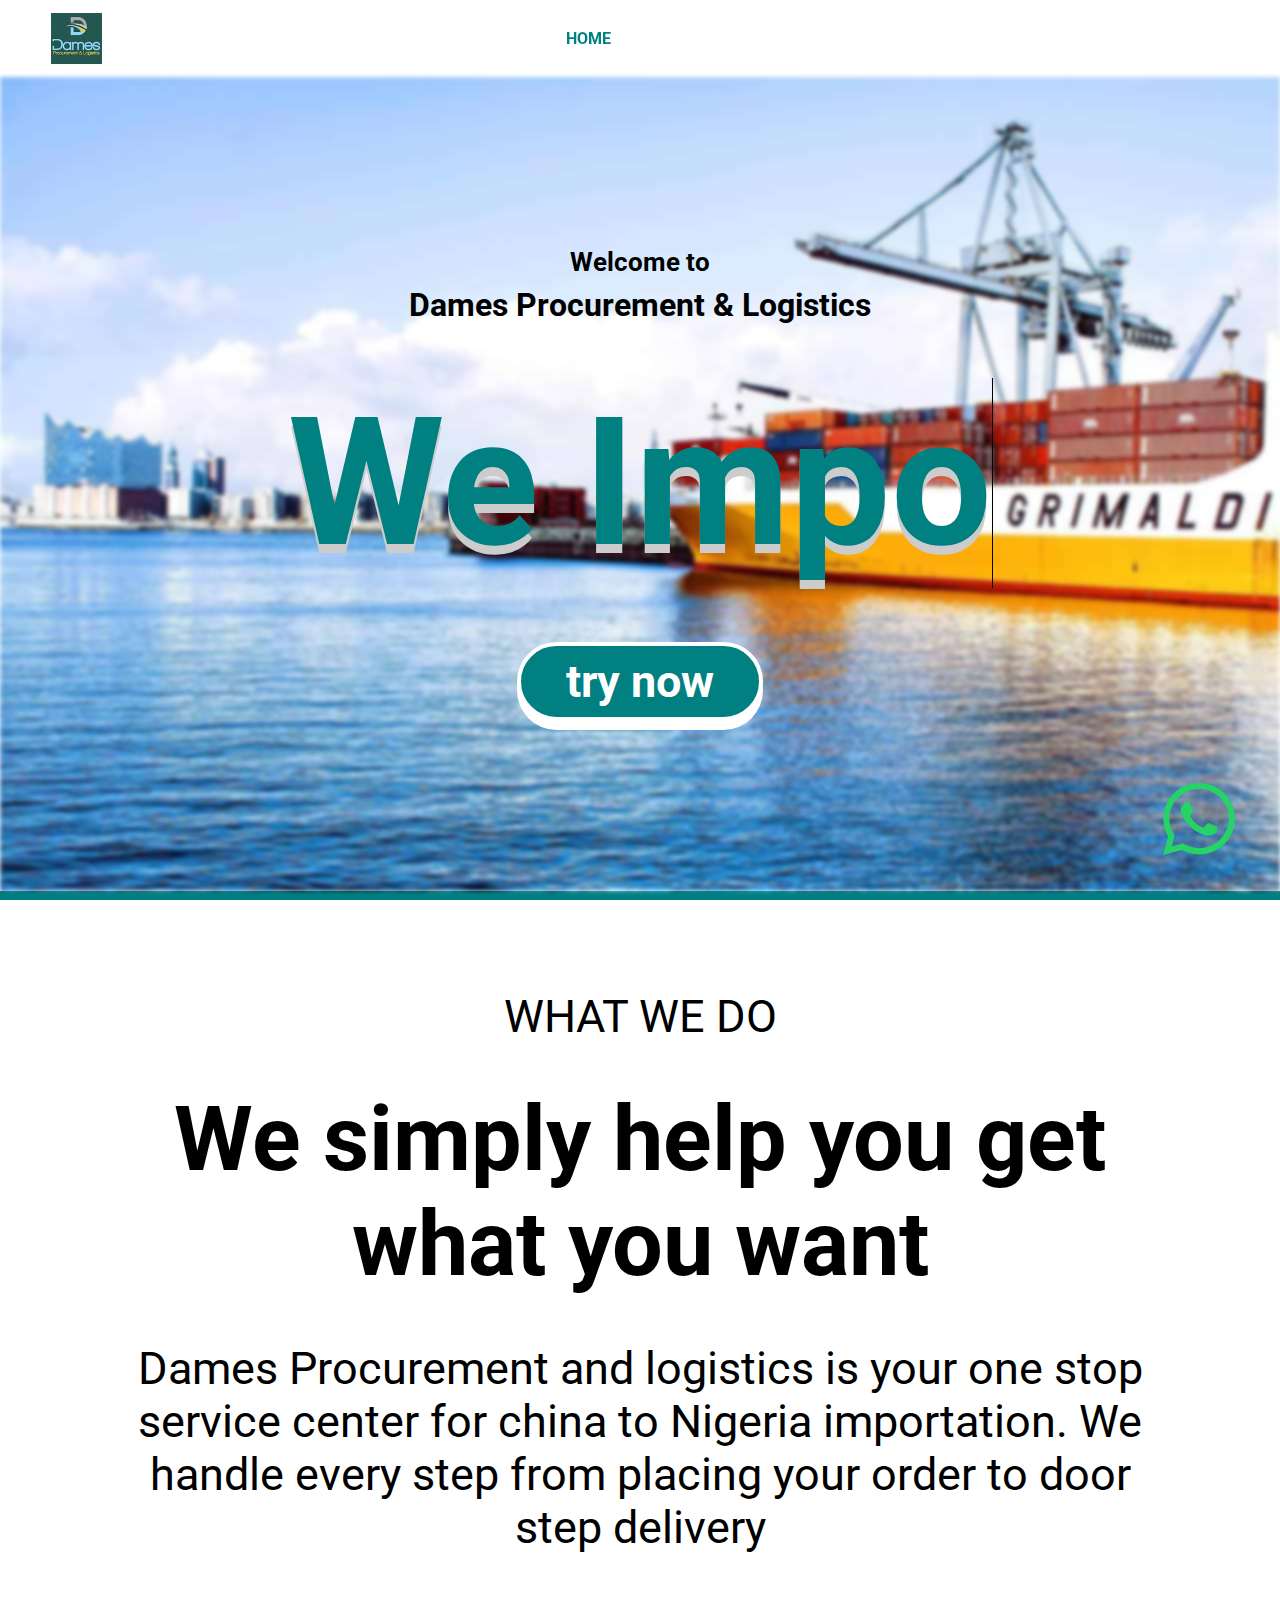
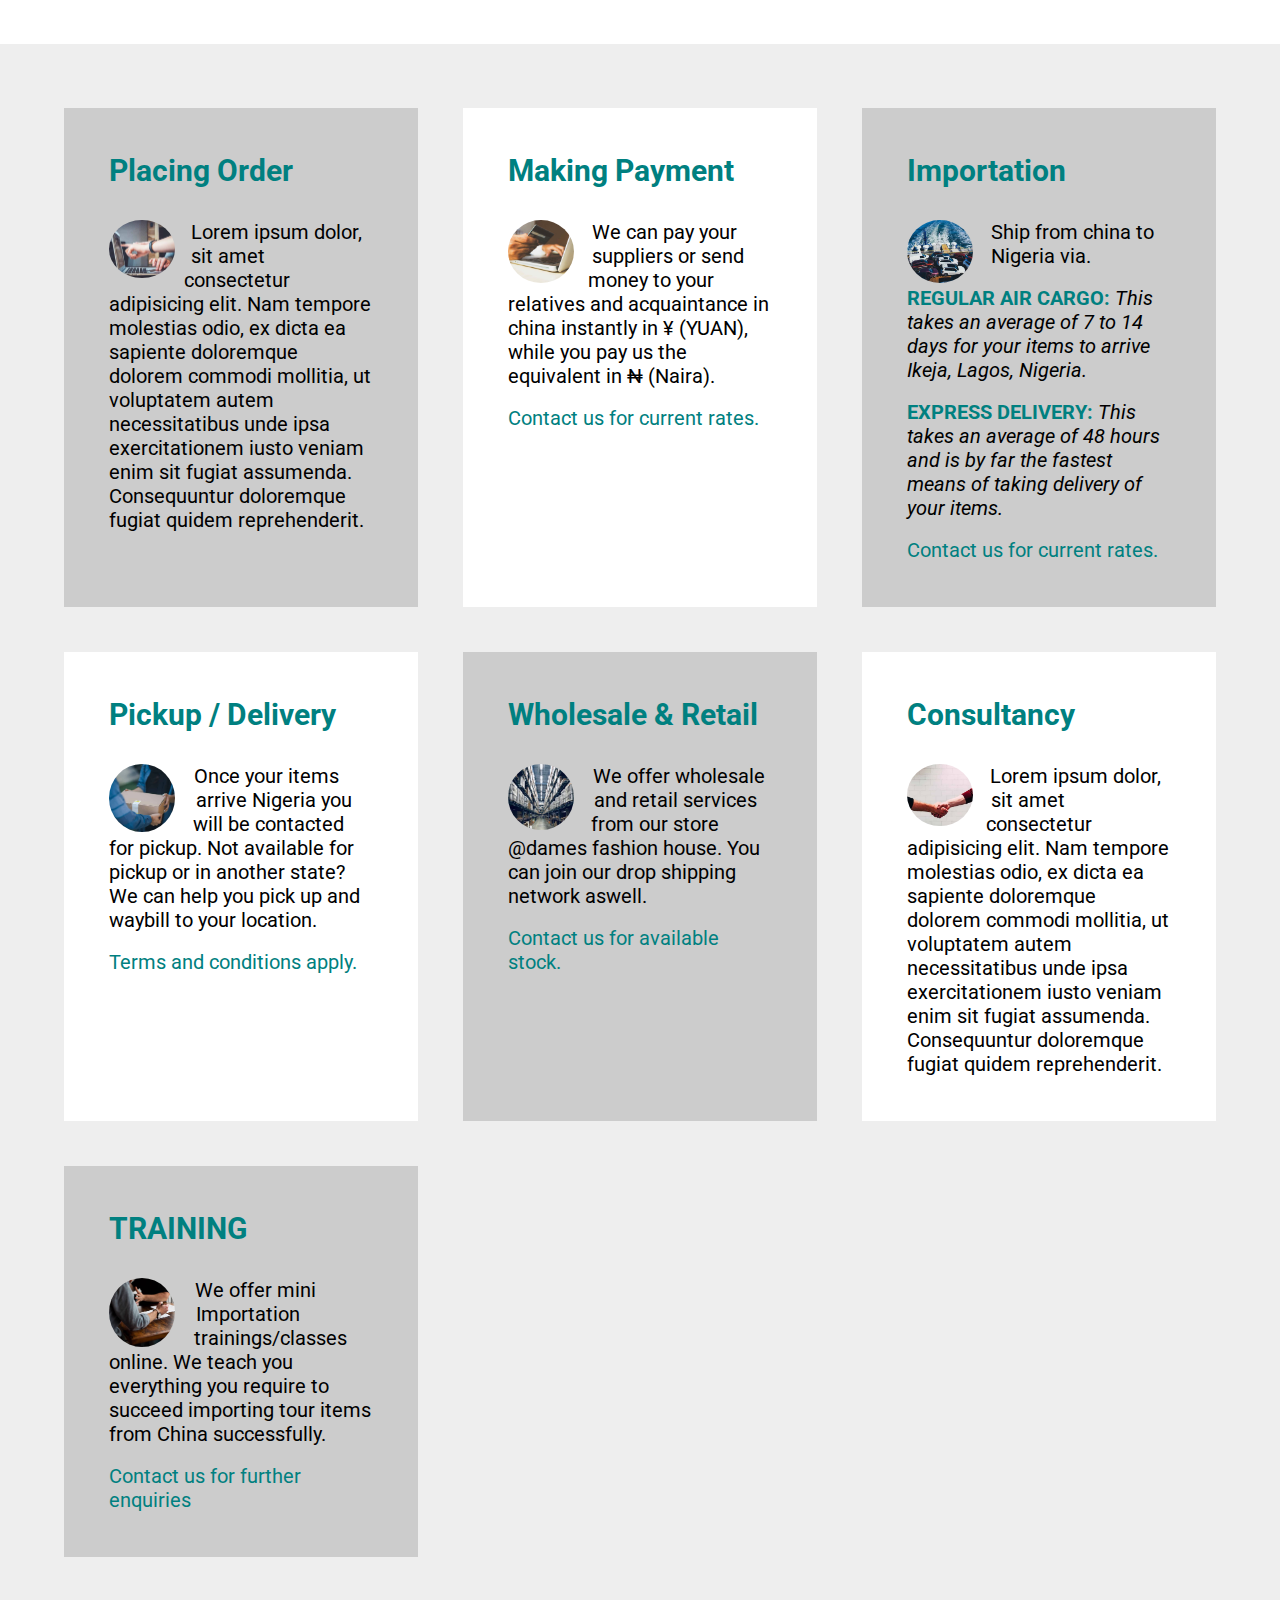
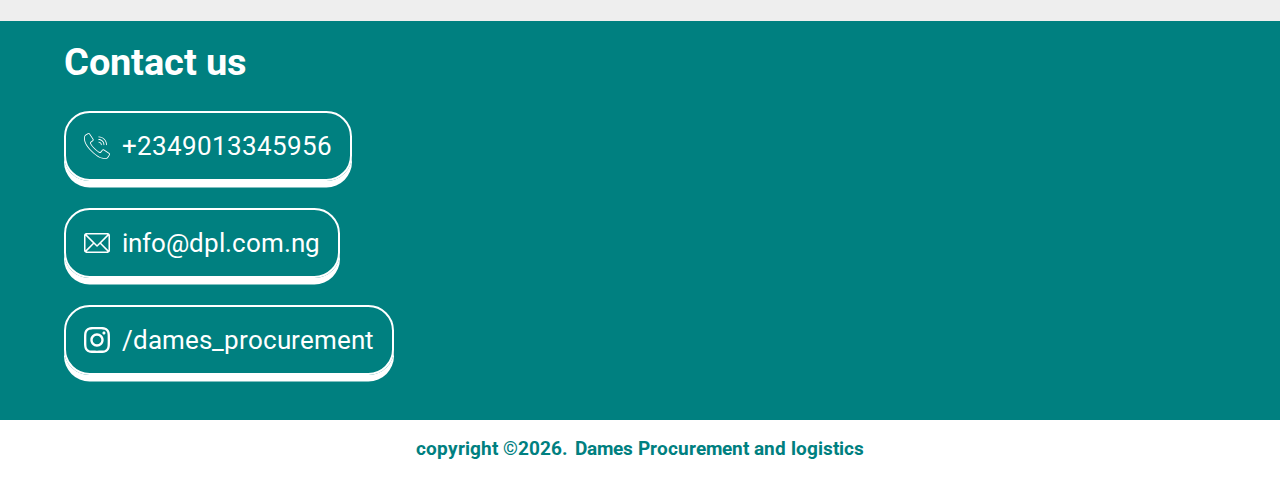
<file: index.html>
<!DOCTYPE html>
<html lang="en">

<head>
    <meta charset="UTF-8">
    <meta name="viewport" content="width=device-width, initial-scale=1.0">
    <meta http-equiv="X-UA-Compatible" content="ie=edge">
    <meta name="google-site-verification" content="later" />
    <meta name="description"
        content="Welcome to Dames Procurement and Logistics (DPL), your one stop service center for your china to Nigeria importation">
    <link rel="stylesheet" href="style.css">
    <link href="https://fonts.googleapis.com/css?family=Roboto&display=swap" rel="stylesheet">
    <script defer src="./script.js"></script>
    <title>Dames Procurement and Logistics</title>
</head>

<body>
    <div class="container">
        <header>
            <a href="./" ><img src="./img/dameslogo.jpg" alt="logo"></a>
            
            <nav>
                <a class="menuBar">&#9776;</a>
                <ul class="menuContainer">
                    <li class="active"><a href="./">HOME</a></li>
                    <li><a href="./about.html">ABOUT</a></li>
                    <li><a href="./order.html">ORDER</a></li>
                </ul>
            </nav>
        </header>
        <main class="home">
            <section class="homeIntro">
                <div class="backgroundImage"></div>
                <div class="content">
                    <div>
                        <span class="a">Welcome to</span>
                        <span class="b">Dames Procurement & Logistics</span>
                    </div>
                    <h1>We <span class="txt-type" data-wait="2000" data-words='["Import", "Procure", "Train", "Mentor"]'></span></h1>
                    <a href="./order.html"><h3>try now</h3></a>
                    
                </div>
            </section>
            <section class="moreIntro">
                <div>WHAT WE DO</div>
                <h1>We simply help you get what you want</h1>
                <p>Dames Procurement and logistics is your one stop service center for china to Nigeria importation.
                    We handle every step from <span>placing your order</span> to <span>door step delivery</span>
                </p>
            </section>
            <section class="services">
                <div>
                    <h2>Placing Order</h2>
                    <img src="./img/ordering.jpg" alt="placing order">
                    <p>Lorem ipsum dolor, sit amet consectetur adipisicing elit. Nam tempore molestias odio, ex dicta ea
                        sapiente doloremque dolorem commodi mollitia, ut voluptatem autem necessitatibus unde ipsa
                        exercitationem iusto veniam enim sit fugiat assumenda. Consequuntur doloremque fugiat quidem
                        reprehenderit.</p>
                </div>
                <div>
                    <h2>Making Payment</h2>
                    <img src="./img/payment.jpg" alt="placing order">
                    <p>We can pay your suppliers or send money to your relatives and acquaintance in china instantly in ¥ (YUAN), while you pay us the equivalent in ₦ (Naira).</p>
                    <p class="deeper">Contact us for current rates.</p>
                </div>
                <div>
                    <h2>Importation</h2>
                    <img src="./img/import.jpg" alt="placing order">
                    <p>Ship from china to Nigeria via.</p>
                    <p class="deep"><b>Regular air cargo:</b> <i>This takes an average of 7 to 14 days for your items to arrive Ikeja, Lagos, Nigeria.</i></p>
                    <p class="deep"><b> Express Delivery:</b> <i>This takes an average of 48 hours and is by far the fastest means of taking delivery of your items.</i></p>
                    <p class="deeper">Contact us for current rates.</p>
                </div>
                <div>
                    <h2>Pickup / Delivery</h2>
                    <img src="./img/delivery.jpg" alt="placing order">
                    <p>Once your items arrive Nigeria you will be contacted for pickup. Not available for pickup or in another state? We can help you pick up and  waybill to your location.</p>
                    <p class="deeper">Terms and conditions apply.</p>
                </div>
                <div>
                    <h2>Wholesale & Retail</h2>
                    <img src="./img/wholesale.jpg" alt="wholesale">
                    <p>We offer wholesale and retail services from our store @dames fashion house. You can join our drop shipping network aswell.</p>
                    <p class="deeper">Contact us for available stock.</p>
                </div>
                <div>
                    <h2>Consultancy</h2>
                    <img src="./img/consultancy.jpg" alt="placing order">
                    <p>Lorem ipsum dolor, sit amet consectetur adipisicing elit. Nam tempore molestias odio, ex dicta ea
                        sapiente doloremque dolorem commodi mollitia, ut voluptatem autem necessitatibus unde ipsa
                        exercitationem iusto veniam enim sit fugiat assumenda. Consequuntur doloremque fugiat quidem
                        reprehenderit.</p>
                </div>
                <div>
                    <h2>TRAINING</h2>
                    <img src="./img/Mentorship.jpg" alt="placing order">
                    <p>We offer mini Importation trainings/classes online. We teach you everything you require to succeed importing tour items from China successfully.</p>
                    <p class="deeper">Contact us for further enquiries</p>
                </div>
            </section>
        </main>
        <footer>
            <div class="footerContainer">
                <h4>Contact us</h4>
                <a href="tel:+2349013345956"> <img src="./img/call.svg" alt="phone number"><span>
                        +2349013345956</span></a>
                <a href="mailto:info@dpl.com.ng"><img src="./img/email.svg" alt="email address"><span>
                        info@dpl.com.ng</span></a>
                <a href="https://instagram.com/dames_procurement" target="_blank" rel="noreferrer nofollow"><img src="./img/instagram.svg" alt="instagram"><span>
                        /dames_procurement</span></a>
            </div>
            <h3>copyright &#169; <span class="cRY">.</span> Dames Procurement and logistics</h3>
            <a href="https://wa.me/2349013345956" target="_blank" rel="noreferrer nofollow"><img
                    src="./img/whatsapp.svg" alt="whatsapp" class="whatsapp"></a>

        </footer>
    </div>

</body>

</html>
</file>
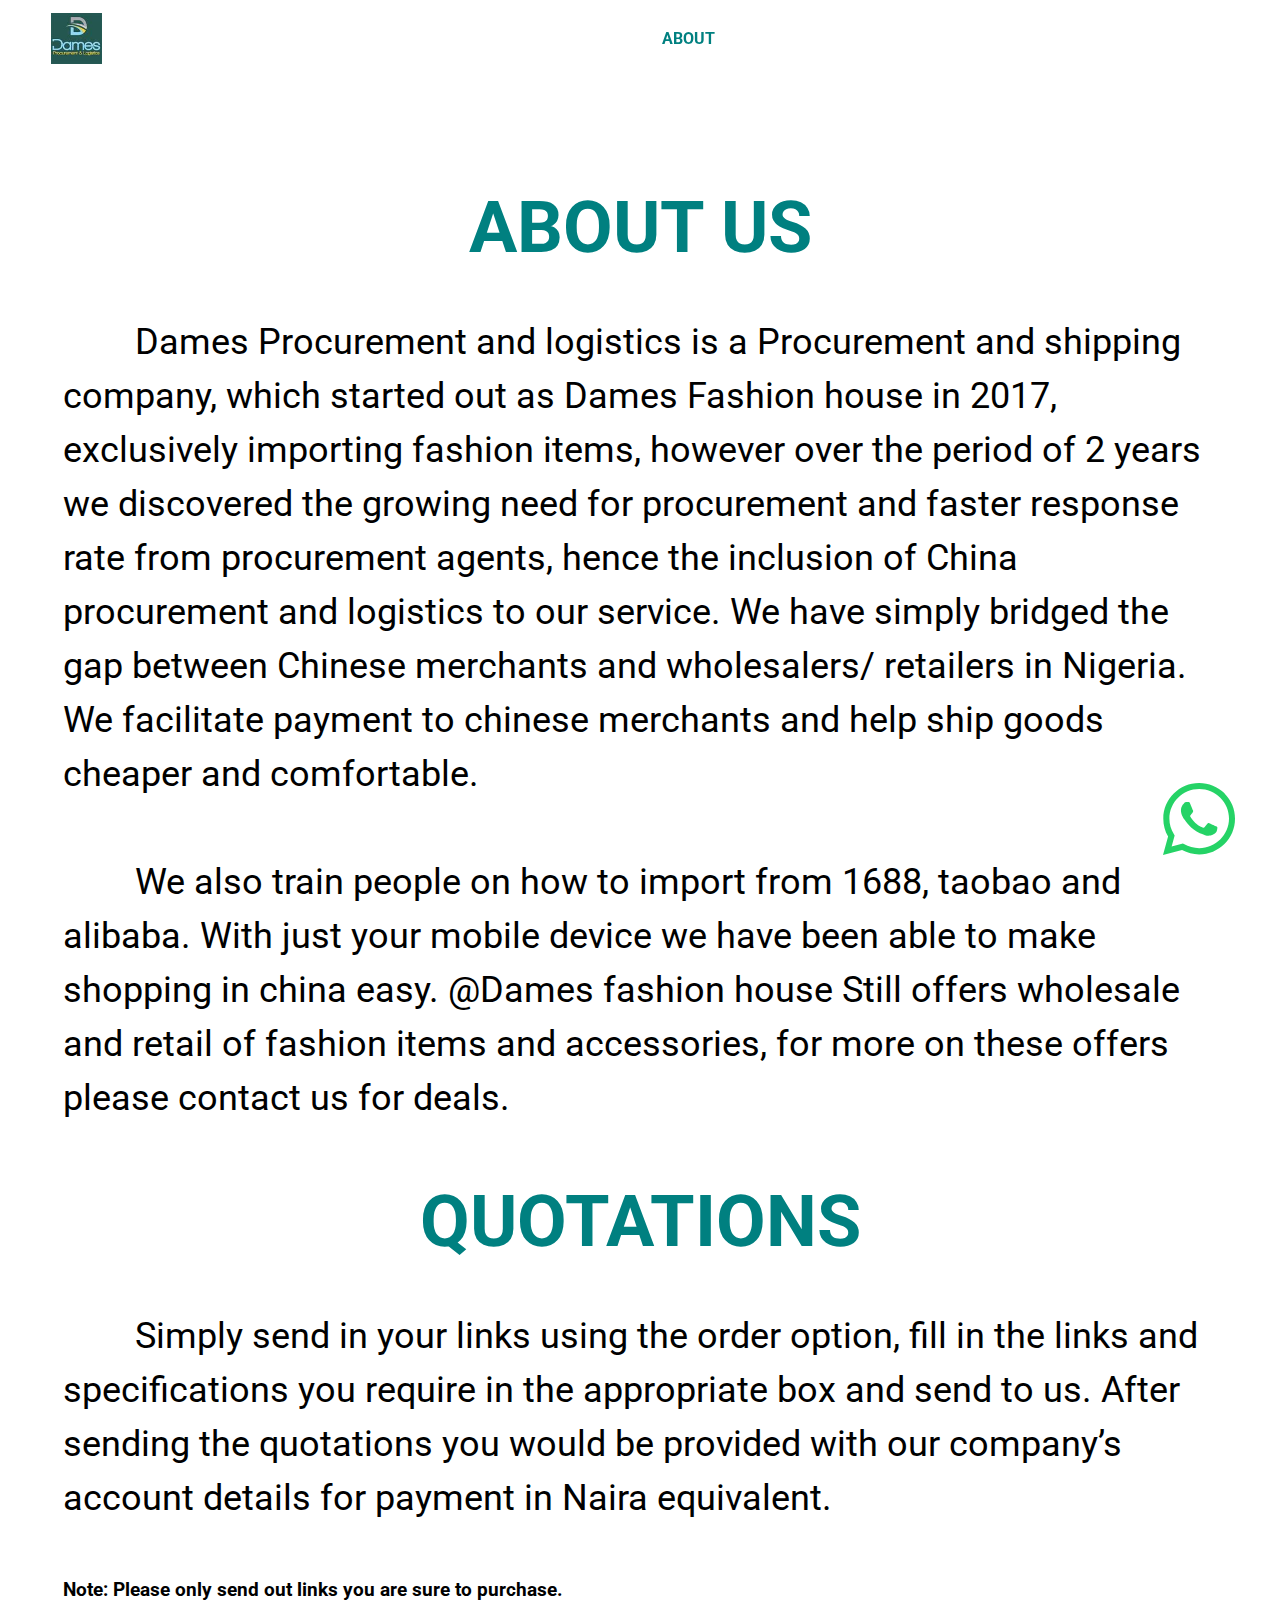
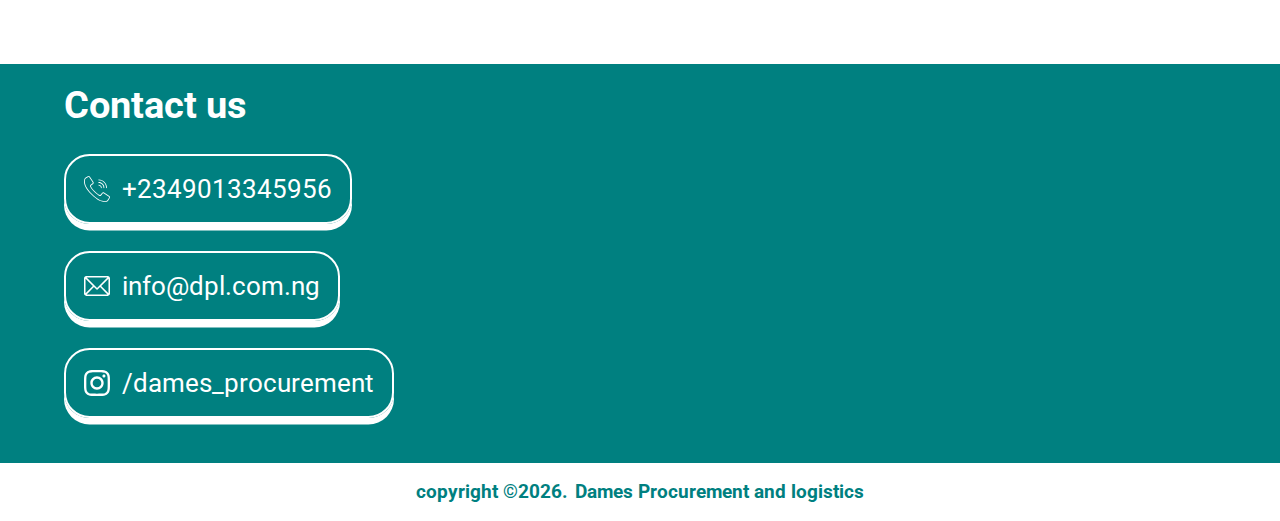
<file: about.html>
<!DOCTYPE html>
<html lang="en">

<head>
    <meta charset="UTF-8">
    <meta name="viewport" content="width=device-width, initial-scale=1.0">
    <meta http-equiv="X-UA-Compatible" content="ie=edge">
    <meta name="google-site-verification" content="later" />
    <meta name="description"
        content="Welcome to Dames Procurement and Logistics (DPL), your one stop service center for your china to Nigeria importation">
    <link rel="stylesheet" href="style.css">
    <link href="https://fonts.googleapis.com/css?family=Roboto&display=swap" rel="stylesheet">
    <script defer src="./script.js"></script>
    <title>Dames Procurement and Logistics</title>
</head>

<body>
    <div class="container">
        <header>
            <a href="./" ><img src="./img/dameslogo.jpg" alt="logo"></a>
            
            <nav>
                <a class="menuBar">&#9776;</a>
                <ul class="menuContainer">
                    <li><a href="./">HOME</a></li>
                    <li class="active"><a href="./about.html">ABOUT</a></li>
                    <li><a href="./order.html">ORDER</a></li>
                </ul>
            </nav>
        </header>

        <main class="about">
            <h1>ABOUT US</h1>
            <p>Dames Procurement and logistics is a Procurement and shipping company, which started out as Dames Fashion house in 2017, exclusively importing fashion items, however over the period of 2 years we discovered the growing need for procurement and faster response rate from procurement agents, hence the inclusion of China procurement and logistics to our service. 
                We have simply bridged the gap between Chinese merchants and wholesalers/ retailers in Nigeria. We facilitate payment to chinese merchants and help ship goods cheaper and comfortable. </p>
            <p>We also train people on how to import from 1688, taobao and alibaba. With just your mobile device we have been able to make shopping in china easy.
                @Dames fashion house Still offers wholesale and retail of fashion items and accessories, for more on these offers please contact us for deals.</p>
            <h1>Quotations</h1>
            <p>Simply send in your links using the order option, fill in the links and specifications you require in the appropriate box and send to us. After sending the quotations you would be provided with our company’s account details for payment in Naira equivalent.</p>
            <h3>Note: Please only send out links you are sure  to purchase.</h3>
        </main>

        <footer>
            <div class="footerContainer">
                <h4>Contact us</h4>
                <a href="tel:+2349013345956"> <img src="./img/call.svg" alt="phone number"><span>
                        +2349013345956</span></a>
                <a href="mailto:info@dpl.com.ng"><img src="./img/email.svg" alt="email address"><span>
                        info@dpl.com.ng</span></a>
                <a href="https://instagram.com/dames_procurement" target="_blank" rel="noreferrer nofollow"><img src="./img/instagram.svg" alt="instagram"><span>
                        /dames_procurement</span></a>
            </div>
            <h3>copyright &#169; <span class="cRY">.</span> Dames Procurement and logistics</h3>
            <a href="https://wa.me/2349013345956" target="_blank" rel="noreferrer nofollow"><img
                    src="./img/whatsapp.svg" alt="whatsapp" class="whatsapp"></a>

        </footer>
    </div>
</body>

</html>
</file>
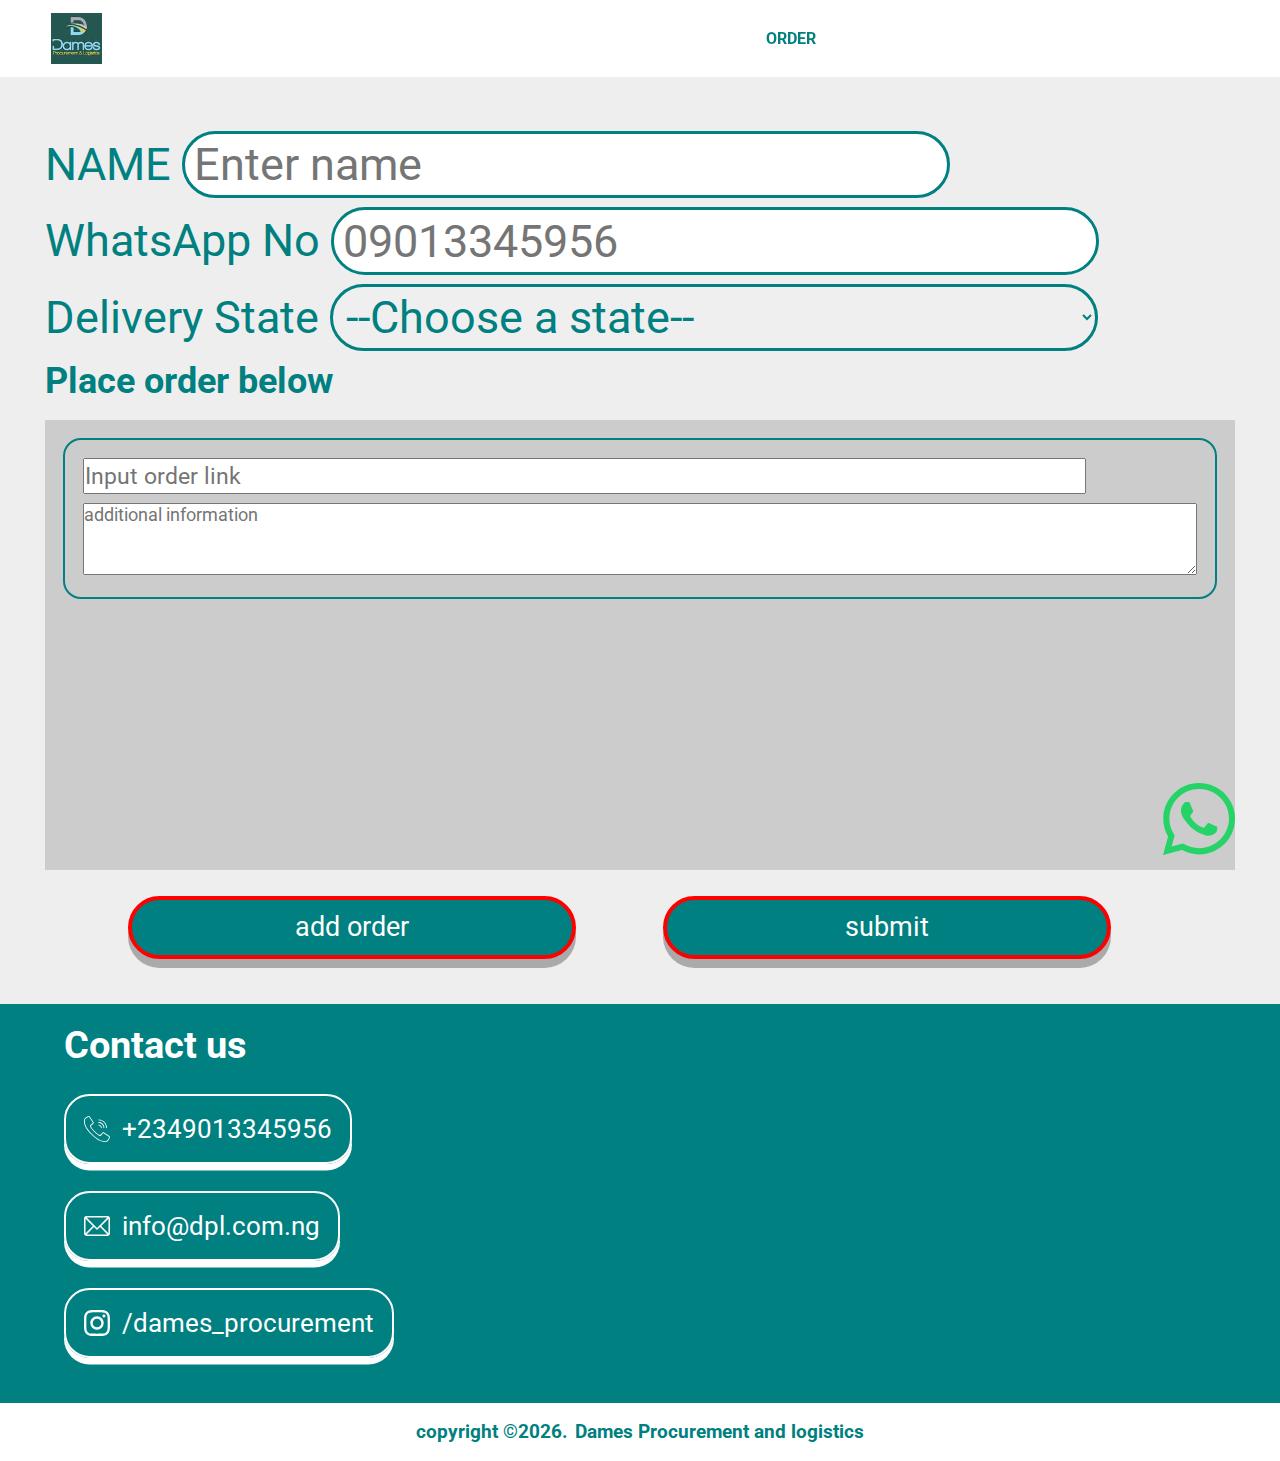
<file: order.html>
<!DOCTYPE html>
<html lang="en">

<head>
    <meta charset="UTF-8">
    <meta name="viewport" content="width=device-width, initial-scale=1.0">
    <meta http-equiv="X-UA-Compatible" content="ie=edge">
    <meta name="google-site-verification" content="later" >
    <meta name="description"
        content="Welcome to Dames Procurement and Logistics (DPL), your one stop service center for your china to Nigeria importation">
    <link rel="stylesheet" href="style.css">
    <link href="https://fonts.googleapis.com/css?family=Roboto&display=swap" rel="stylesheet">
    <script defer src="./order.js"></script>
    <title>Dames Procurement and Logistics</title>
</head>

<body>
    <div class="container">
        <header>
            <a href="./"><img src="./img/dameslogo.jpg" alt="logo"></a>

            <nav>
                <a class="menuBar">&#9776;</a>
                <ul class="menuContainer">
                    <li><a href="./">HOME</a></li>
                    <li><a href="./about.html">ABOUT</a></li>
                    <li class="active"><a href="./order.html">ORDER</a></li>
                </ul>
            </nav>
        </header>

        <main class="order">            
                <form id="form" action="https://api.slapform.com/info@dpl.com.ng" method="post">                
                    
                    <label>NAME
                        <input type="text" name="username" id="username" placeholder="Enter name" required>
                    </label>
                    <label>WhatsApp No
                        <input type="tel" name="phone" id="phone" placeholder="09013345956" required>
                    </label>
                    <label> Delivery State
                        <select name="state" id="state"  required size="1" >
                            <option value="">--Choose a state--</option>
                            <option value="Abia">Abia</option>
                            <option value="Adamawa">Adamawa</option>
                            <option value="Akwa Ibom">Akwa Ibom</option>
                            <option value="Anambra">Anambra</option>
                            <option value="Bauchi">Bauchi</option>
                            <option value="Bayelsa">Bayelsa</option>
                            <option value="Benue">Benue</option>
                            <option value="Borno">Borno</option>
                            <option value="Cross River">Cross River</option>
                            <option value="Delta">Delta</option>
                            <option value="Ebonyi">Ebonyi</option>
                            <option value="Enugu">Enugu</option>
                            <option value="Edo">Edo</option>
                            <option value="Ekiti">Ekiti</option>
                            <option value="Gombe">Gombe</option>
                            <option value="Imo">Imo</option>
                            <option value="Jigawa">Jigawa</option>
                            <option value="Kaduna">Kaduna</option>
                            <option value="Kano">Kano</option>
                            <option value="Katsina">Katsina</option>
                            <option value="Kebbi">Kebbi</option>
                            <option value="Kogi">Kogi</option>
                            <option value="Kwara">Kwara</option>
                            <option value="Lagos">Lagos</option>
                            <option value="Nasarawa">Nasarawa</option>
                            <option value="Niger">Niger</option>
                            <option value="Ogun">Ogun</option>
                            <option value="Ondo">Ondo</option>
                            <option value="Osun">Osun</option>
                            <option value="Oyo">Oyo</option>
                            <option value="Plateau">Plateau</option>
                            <option value="Rivers">Rivers</option>
                            <option value="Sokoto">Sokoto</option>
                            <option value="Taraba">Taraba</option>
                            <option value="Yobe">Yobe</option>
                            <option value="Zamfara">Zamfara</option>
                            <option value="FCT">FCT</option>
                        </select>
                    </label>
                    <h3>Place order below</h3>
                    <section class="orderList">
                        <div >
                            <input type="url" name="link1"  id="link" placeholder="Input order link">
                            <textarea name="desc1"  id="desc" cols="30" rows="2" placeholder="additional information"></textarea>
                        </div>
                    </section>
                    <button class="add">add order</button>
                    <button type="submit" class="submit" >submit</button>
                </form>
        </main>

        <footer>
            <div class="footerContainer">
                <h4>Contact us</h4>
                <a href="tel:+2349013345956"> <img src="./img/call.svg" alt="phone number"><span>
                        +2349013345956</span></a>
                <a href="mailto:info@dpl.com.ng"><img src="./img/email.svg" alt="email address"><span>
                        info@dpl.com.ng</span></a>
                <a href="https://instagram.com/dames_procurement" target="_blank" rel="noreferrer nofollow"><img src="./img/instagram.svg" alt="instagram"><span>
                        /dames_procurement</span></a>
            </div>
            <h3>copyright &#169; <span class="cRY">.</span> Dames Procurement and logistics</h3>
            <a href="https://wa.me/2349013345956" target="_blank" rel="noreferrer nofollow"><img
                    src="./img/whatsapp.svg" alt="whatsapp" class="whatsapp"></a>

        </footer>
    </div>

</body>

</html>
</file>
<file: style.css>
* {
  margin: 0;
  padding: 0;
  -webkit-box-sizing: border-box;
          box-sizing: border-box;
  list-style-type: none;
  outline: none;
  text-decoration: none;
  font-family: 'Roboto', sans-serif;
}

body {
  overflow-x: hidden;
}

.container {
  width: 100vw;
}

.container header {
  background-color: #RRGGBB;
  width: 100vw;
  height: 6vmax;
  position: -webkit-sticky;
  position: sticky;
  top: 0;
  display: -webkit-box;
  display: -ms-flexbox;
  display: flex;
  z-index: 10;
}

.container header img {
  height: 4vmax;
  width: 4vmax;
  margin: 1vmax 0 1vmax 4vmax;
}

.container header nav {
  height: 6vmax;
  width: 92vw;
}

.container header nav .menuBar {
  font-size: 5vmax;
  font-weight: bolder;
  position: absolute;
  right: 5vw;
  bottom: .5vmax;
  color: white;
  height: 100%;
}

.container header nav ul {
  display: none;
  background-color: white;
  -webkit-box-orient: vertical;
  -webkit-box-direction: normal;
      -ms-flex-direction: column;
          flex-direction: column;
  height: calc(100vh - 6vmax);
  width: 100vw;
  -webkit-box-pack: start;
      -ms-flex-pack: start;
          justify-content: flex-start;
  position: absolute;
  right: 0;
  top: 6vmax;
}

.container header nav ul li {
  font-weight: bolder;
  margin: 0 0 6vh 0;
  padding-left: 4vh;
}

.container header nav ul li:first-child {
  margin-top: 10vh;
}

.container header nav ul li a {
  color: #008080;
}

.container header nav ul li.active {
  background-color: #RRGGBB;
  -webkit-box-sizing: content-box;
          box-sizing: content-box;
  padding: 3vh 0 3vh 4vh;
}

.container header nav ul li.active a {
  color: white;
}

@media (min-width: 600px) {
  .container header nav .menuBar {
    display: none;
  }
  .container header nav ul {
    -webkit-box-pack: center;
        -ms-flex-pack: center;
            justify-content: center;
    -webkit-box-align: center;
        -ms-flex-align: center;
            align-items: center;
    background-color: transparent;
    -webkit-box-orient: horizontal;
    -webkit-box-direction: normal;
        -ms-flex-direction: row;
            flex-direction: row;
    height: 6vmax;
    width: 100%;
    position: relative;
    top: 0;
    display: -webkit-box;
    display: -ms-flexbox;
    display: flex;
  }
  .container header nav ul li {
    font-weight: bolder;
    margin: 0 0 6vh 7vw;
    padding: .5vw;
    margin: 0 1.5vw;
  }
  .container header nav ul li:first-child {
    margin: 0 1.5vw;
  }
  .container header nav ul li a {
    color: white;
  }
  .container header nav ul li.active {
    background-color: white;
    -webkit-box-sizing: content-box;
            box-sizing: content-box;
    padding: 1vmax 1vw 1vmax 1vw;
  }
  .container header nav ul li.active a {
    color: #008080;
  }
}

.container main.home section {
  font-size: 3.5vw;
  width: 100vw;
  display: -webkit-box;
  display: -ms-flexbox;
  display: flex;
  -webkit-box-orient: vertical;
  -webkit-box-direction: normal;
      -ms-flex-direction: column;
          flex-direction: column;
  -webkit-box-pack: center;
      -ms-flex-pack: center;
          justify-content: center;
  -webkit-box-align: center;
      -ms-flex-align: center;
          align-items: center;
}

.container main.home section.homeIntro {
  width: 100vw;
  height: 120vw;
  position: relative;
  border-bottom: 1vmin solid #008080;
}

@media (orientation: landscape) {
  .container main.home section.homeIntro {
    height: calc(100vh - 6vmax);
  }
}

.container main.home section.homeIntro .backgroundImage {
  height: 100%;
  width: 100%;
  -webkit-filter: blur(2px);
          filter: blur(2px);
  background-repeat: no-repeat;
  -o-object-fit: cover;
     object-fit: cover;
}

.container main.home section.homeIntro .content {
  width: 100%;
  height: 100%;
  background-color: transparent;
  position: absolute;
  display: -webkit-box;
  display: -ms-flexbox;
  display: flex;
  -webkit-box-orient: vertical;
  -webkit-box-direction: normal;
      -ms-flex-direction: column;
          flex-direction: column;
  -webkit-box-pack: center;
      -ms-flex-pack: center;
          justify-content: center;
  -webkit-box-align: center;
      -ms-flex-align: center;
          align-items: center;
}

.container main.home section.homeIntro .content div {
  height: -webkit-fit-content;
  height: -moz-fit-content;
  height: fit-content;
  width: -webkit-fit-content;
  width: -moz-fit-content;
  width: fit-content;
  display: -webkit-box;
  display: -ms-flexbox;
  display: flex;
  -webkit-box-orient: vertical;
  -webkit-box-direction: normal;
      -ms-flex-direction: column;
          flex-direction: column;
  -webkit-box-pack: center;
      -ms-flex-pack: center;
          justify-content: center;
  -webkit-box-align: center;
      -ms-flex-align: center;
          align-items: center;
}

.container main.home section.homeIntro .content div span {
  font-weight: bold;
}

.container main.home section.homeIntro .content div span.a {
  font-size: 2vmax;
  margin-bottom: 1vh;
}

.container main.home section.homeIntro .content div span.b {
  font-size: 2.5vmax;
}

.container main.home section.homeIntro .content h1 {
  font-size: 15vw;
  color: #008080;
  text-shadow: #ccc 0 1vmin;
  border-right: 1px solid black;
  margin: 8vh 0;
}

.container main.home section.homeIntro .content h3 {
  font-size: 8vw;
  -webkit-box-sizing: content-box;
          box-sizing: content-box;
  padding: 1vmin 5vmin;
  background-color: #008080;
  color: white;
  border-radius: 5vmin;
  border: .5vmin solid white;
  -webkit-box-shadow: 0 1vmin white;
          box-shadow: 0 1vmin white;
}

@media (orientation: landscape) {
  .container main.home section.homeIntro .content h1 {
    margin: 6vh;
    font-size: 14vw;
  }
  .container main.home section.homeIntro .content h3 {
    font-size: 3.5vw;
  }
}

.container main.home section.moreIntro {
  padding: 7vmax 10vw;
  text-align: center;
}

.container main.home section.moreIntro h1 {
  font-size: 7vw;
  margin: 3.5vmax 0;
}

.container main.home section.services {
  display: -ms-grid;
  display: grid;
  background-color: #eee;
  padding: 5vmax;
  -ms-grid-columns: (minmax(300px, 1fr))[auto-fit];
      grid-template-columns: repeat(auto-fit, minmax(300px, 1fr));
  grid-auto-rows: minmax(150px, auto);
  gap: 5vmin;
  font-size: 25px;
}

.container main.home section.services div {
  background-color: white;
  padding: 5vmin;
  height: 100%;
}

.container main.home section.services div h2 {
  font-size: 30px;
  margin-bottom: 2.5vmax;
  color: #008080;
}

.container main.home section.services div:nth-child(odd) {
  background-color: #ccc;
}

.container main.home section.services div img {
  width: 25%;
  border-radius: 50%;
  float: left;
  shape-outside: circle();
  margin-right: 15%;
}

.container main.home section.services div p {
  font-size: 20px;
}

.container main.home section.services div p.deep {
  margin-top: 2vmin;
}

.container main.home section.services div p.deep b {
  color: #008080;
  text-transform: uppercase;
}

.container main.home section.services div p.deeper {
  margin-top: 2vmin;
  color: #008080;
}

.container main.home section.services div p.paragraph {
  text-indent: 40px;
  margin-top: 2vmin;
}

.container main.home section.services div a {
  color: #008080;
  text-decoration: underline;
  font-weight: bold;
}

.container main.home section.services div ul li {
  list-style-type: circle;
  font-size: 16px;
  line-height: 24px;
  margin-left: 8%;
}

.container main.home section.services div ul li:first-child {
  margin-top: 10px;
}

.container main.about {
  min-height: 100vh;
  width: 100vw;
  padding: 7vmin;
}

.container main.about h1 {
  font-size: 8vmin;
  margin: 5vmin;
  text-align: center;
  text-transform: uppercase;
  color: #008080;
}

.container main.about p {
  font-size: 4vmin;
  line-height: 6vmin;
  margin-bottom: 6vmin;
  text-indent: 8vmin;
}

.container main.order {
  width: 100vw;
}

.container main.order form {
  background-color: #eee;
  padding: 5vmin;
  color: #008080;
}

.container main.order form label {
  display: block;
  font-size: 2vh;
  margin-bottom: 1vh;
}

@media (orientation: landscape) {
  .container main.order form label {
    height: 7.5vh;
    font-size: 5vh;
  }
}

.container main.order form #username, .container main.order form #phone, .container main.order form #state {
  margin-top: 1vh;
  display: inline-block;
  height: 6vh;
  width: 60vw;
  border: #008080 solid;
  border-radius: 4vh;
  color: #008080;
  font-size: 3vh;
  padding: 0 1vh;
}

@media (orientation: landscape) {
  .container main.order form #username, .container main.order form #phone, .container main.order form #state {
    height: 7.5vh;
    font-size: 5vh;
  }
}

.container main.order form h3 {
  margin: 2vh 0;
  font-size: 4vh;
}

.container main.order form section {
  background-color: #ccc;
  min-height: 50vh;
  padding: 2vmin;
}

.container main.order form section div {
  border: 2px solid #008080;
  margin-bottom: 2vmin;
  padding: 2vmin;
  border-radius: 2vmin;
  position: relative;
}

.container main.order form section div input[type=url] {
  margin-bottom: 1vh;
  width: 90%;
  height: 4vh;
  font-size: 2.5vh;
}

.container main.order form section div span {
  border-radius: 50%;
  background-color: red;
  color: white;
  width: 4vh;
  height: 4vh;
  display: -webkit-box;
  display: -ms-flexbox;
  display: flex;
  -webkit-box-pack: center;
      -ms-flex-pack: center;
          justify-content: center;
  -webkit-box-align: center;
      -ms-flex-align: center;
          align-items: center;
  font-size: 3vh;
  position: absolute;
  top: 1vmin;
  right: 1vmin;
  cursor: pointer;
}

.container main.order form section div textarea {
  width: 100%;
  min-height: 8vh;
  font-size: 2vh;
}

.container main.order form button {
  cursor: pointer;
  height: 7vh;
  width: 35vw;
  margin: 2vmax 0 0 6.5vw;
  background-color: #008080;
  color: white;
  font-size: 3vh;
  border: 1vmin solid #aaa;
  border: .5vh solid red;
  border-radius: 3.5vh;
  -webkit-box-shadow: 0 1vh #aaa;
          box-shadow: 0 1vh #aaa;
  position: relative;
}

.container main.order form button:hover, .container main.order form button:active {
  top: .4vh;
  -webkit-box-shadow: none;
          box-shadow: none;
}

.container footer {
  background-color: #008080;
  color: white;
}

.container footer .footerContainer {
  padding: 2vh 5vw;
}

.container footer .footerContainer h4 {
  font-size: 3vmax;
  margin-bottom: 2vmin;
}

.container footer .footerContainer a {
  font-size: 2vmax;
  display: -webkit-box;
  display: -ms-flexbox;
  display: flex;
  -webkit-box-align: center;
      -ms-flex-align: center;
          align-items: center;
  width: -webkit-fit-content;
  width: -moz-fit-content;
  width: fit-content;
  margin: 3vh 0;
  color: white;
  position: relative;
  -webkit-box-sizing: content-box;
          box-sizing: content-box;
  padding: 2vmin;
  border-radius: 2vmax;
  border: 2px solid white;
  -webkit-box-shadow: 0px 0.5vmax white;
          box-shadow: 0px 0.5vmax white;
}

.container footer .footerContainer a:hover, .container footer .footerContainer a:active {
  top: .4vmax;
  -webkit-box-shadow: none;
          box-shadow: none;
}

.container footer .footerContainer a img {
  height: 2vmax;
  width: 2vmax;
}

.container footer .footerContainer a span {
  margin-left: 1vmax;
}

.container footer h3 {
  display: -webkit-box;
  display: -ms-flexbox;
  display: flex;
  -ms-flex-wrap: wrap;
      flex-wrap: wrap;
  -webkit-box-pack: center;
      -ms-flex-pack: center;
          justify-content: center;
  -webkit-box-align: center;
      -ms-flex-align: center;
          align-items: center;
  background-color: white;
  color: #008080;
  padding: 2vh 5vw;
}

.container footer h3 span {
  margin-right: .5vw;
}

.container footer .whatsapp {
  height: 8vh;
  width: 8vh;
  position: fixed;
  z-index: 100;
  right: 5vmin;
  bottom: 5vh;
}
</file>
